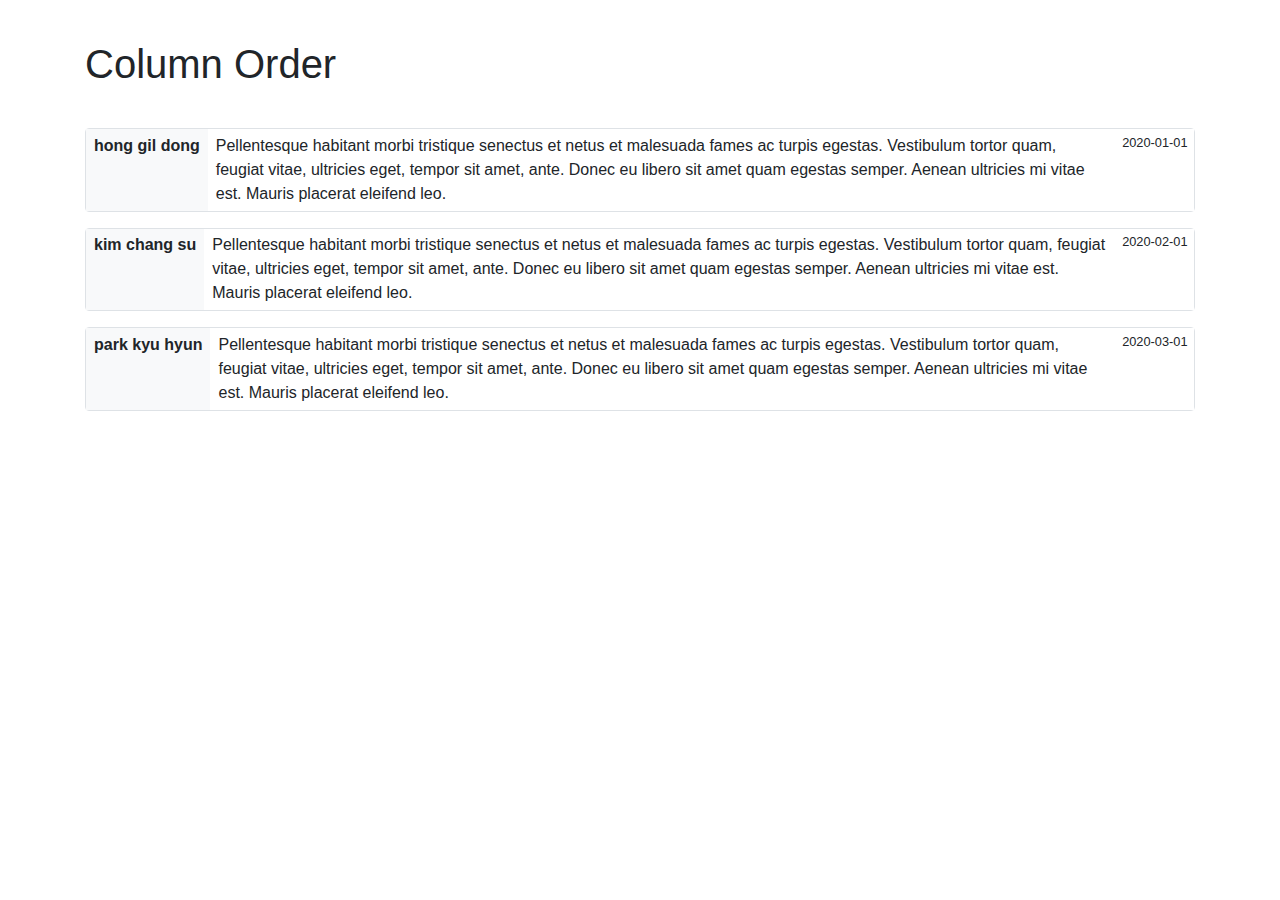
<file: column-order/column-order.html>
<html>
<head>
  <meta charset="utf-8">
  <meta name="viewport" content="width=device-width, initial-scale=1, shrink-to-fit=no">
  <link rel="stylesheet" href="https://stackpath.bootstrapcdn.com/bootstrap/4.4.1/css/bootstrap.min.css" integrity="sha384-Vkoo8x4CGsO3+Hhxv8T/Q5PaXtkKtu6ug5TOeNV6gBiFeWPGFN9MuhOf23Q9Ifjh" crossorigin="anonymous">
  <link rel="stylesheet" href="base.css">
  <title>Column Order</title>
</head>
<body>

  <div class="container-xl">
    <h1>Column Order</h1>
    <div class="comments">
      <div class="comment">
        <div class="name">hong gil dong</div>
        <div class="date">2020-01-01</div>
        <div class="text">Pellentesque habitant morbi tristique senectus et netus et malesuada fames ac turpis egestas. Vestibulum tortor quam, feugiat vitae, ultricies eget, tempor sit amet, ante. Donec eu libero sit amet quam egestas semper. Aenean ultricies mi vitae est. Mauris placerat eleifend leo.</div>
      </div>
      <div class="comment">
        <div class="name">kim chang su</div>
        <div class="date">2020-02-01</div>
        <div class="text">Pellentesque habitant morbi tristique senectus et netus et malesuada fames ac turpis egestas. Vestibulum tortor quam, feugiat vitae, ultricies eget, tempor sit amet, ante. Donec eu libero sit amet quam egestas semper. Aenean ultricies mi vitae est. Mauris placerat eleifend leo.</div>
      </div>
      <div class="comment">
        <div class="name">park kyu hyun</div>
        <div class="date">2020-03-01</div>
        <div class="text">Pellentesque habitant morbi tristique senectus et netus et malesuada fames ac turpis egestas. Vestibulum tortor quam, feugiat vitae, ultricies eget, tempor sit amet, ante. Donec eu libero sit amet quam egestas semper. Aenean ultricies mi vitae est. Mauris placerat eleifend leo.</div>
      </div>
    </div>
  </div>

  <script src="https://code.jquery.com/jquery-3.4.1.slim.min.js" integrity="sha384-J6qa4849blE2+poT4WnyKhv5vZF5SrPo0iEjwBvKU7imGFAV0wwj1yYfoRSJoZ+n" crossorigin="anonymous"></script>
  <script src="https://cdn.jsdelivr.net/npm/popper.js@1.16.0/dist/umd/popper.min.js" integrity="sha384-Q6E9RHvbIyZFJoft+2mJbHaEWldlvI9IOYy5n3zV9zzTtmI3UksdQRVvoxMfooAo" crossorigin="anonymous"></script>
  <script src="https://stackpath.bootstrapcdn.com/bootstrap/4.4.1/js/bootstrap.min.js" integrity="sha384-wfSDF2E50Y2D1uUdj0O3uMBJnjuUD4Ih7YwaYd1iqfktj0Uod8GCExl3Og8ifwB6" crossorigin="anonymous"></script>

</body>
</html>
</file>
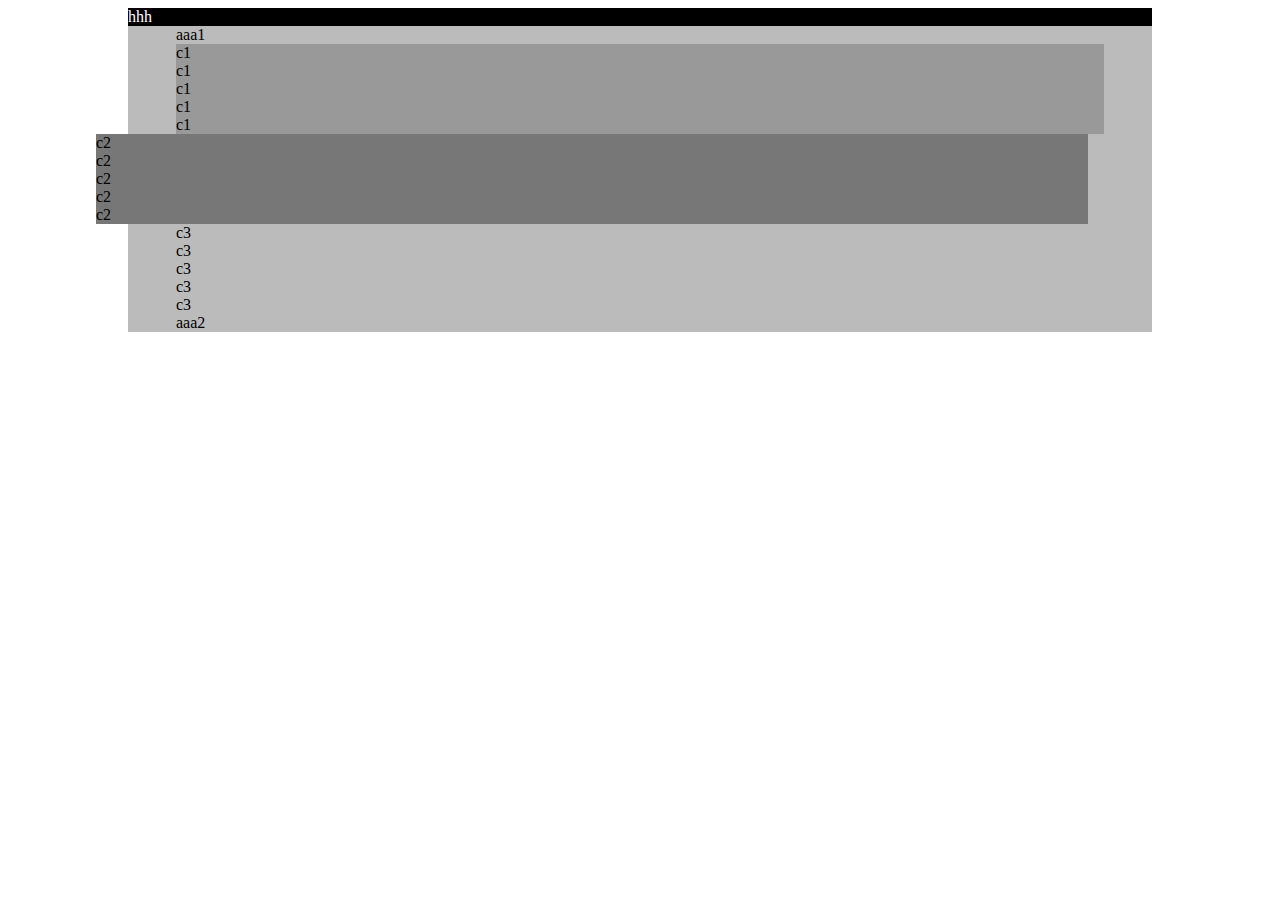
<file: nagative-margin/nagative-margin.html>
<html>

<style>
  .container {
    width: 1024px;
    margin: 0 auto;
    background-color: #eee;
  }

  .h {
    background-color: #000;
    color: white;
  }

  .a {
    padding: 0 3rem;
    background-color: #bbb;
  }

  .c1 {
    background-color: #999;
  }

  .c2 {
    margin-left: -5rem;
    margin-right: 1rem;
    background-color: #777;
  }
</style>

<body>

<div class="container">
  <div class="h">
    hhh
  </div>
  <div class="a">
    aaa1
    <div class="c1">
      c1<br>
      c1<br>
      c1<br>
      c1<br>
      c1<br>
    </div>
    <div class="c2">
      c2<br>
      c2<br>
      c2<br>
      c2<br>
      c2<br>
    </div>
    <div class="c3">
      c3<br>
      c3<br>
      c3<br>
      c3<br>
      c3<br>
    </div>
    aaa2
  </div>
</div>
</body>
</html>
</file>
<file: column-order/base.css>
h1 {
  margin-top: 1em;
  margin-bottom: 1em;
}

.comments .comment {
  display: flex;
  flex-wrap: wrap;
  margin-bottom: 1rem;
  border: 1px solid rgb(222, 226, 230);
  border-radius: 4px;
}

.comments .comment .name {
  flex: 1 0 auto;
  background-color: rgb(248, 249, 250);
  font-weight: bold;
  padding: 0.3em 0.5em;
}

.comments .comment .date {
  flex: 0 0 auto;
  margin-left: auto;
  background-color: rgb(248, 249, 250);
  padding: 0.3em 0.5em;
  font-size: 0.8em;
}

.comments .comment .text {
  flex: 0 1 auto;
  padding: 0.3em 0.5em;
}

@media (min-width: 768px) {
  .comments .comment {
    flex-wrap: nowrap;
  }

  .comments .comment .name {
    order: 1;
    flex: 0 0 auto;
  }
  
  .comments .comment .date {
    order: 3;
    flex: 0 0 auto;
    background-color: white;
  }
  
  .comments .comment .text {
    order: 2;
    flex: 1 1 auto;
  }
}
</file>
